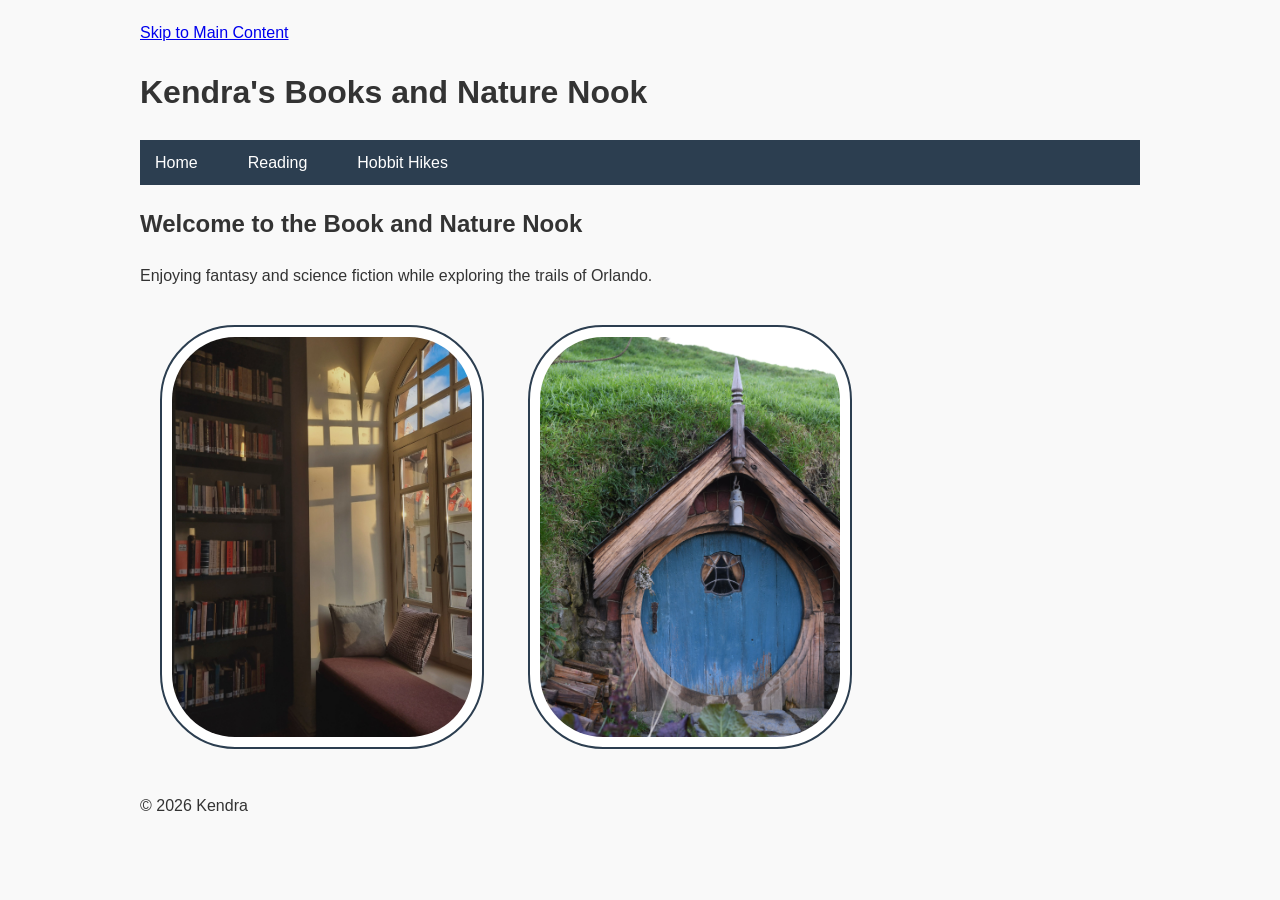
<file: index.html>
<!DOCTYPE html>
<html lang="en">
<head>
    <meta charset="UTF-8">
    <meta name="viewport" content="width=device-width, initial-scale=1.0">
    <title>Kendra's Books and Nature Nook</title>
    <!-- CSS stylesheet -->
    <link rel="stylesheet" href="CSS/styles.css">
    <!-- favicon -->
    <link rel="icon" type="image/png" href="images/favicon.png">
</head>
<body>

    <!-- Skip to main content link for accessibility -->
    <a href="#main-content" class="skip-link">Skip to Main Content</a>

    <header>
        <h1>Kendra's Books and Nature Nook</h1>
        <nav>
            <ul>
                <li><a href="index.html">Home</a></li>
                <li><a href="reading.html">Reading</a></li>
                <li><a href="hikes.html">Hobbit Hikes</a></li>
            </ul>
        </nav>
    </header>

    <main id="main-content">
         <!-- Hero Section -->
        <section class="hero">
            <h2>Welcome to the Book and Nature Nook</h2>
            <p>Enjoying fantasy and science fiction while exploring the trails of Orlando.</p>
        </section>
        <!-- 2-column grid section -->
        <div class="features-grid">
            <a href ="reading.html"><img src="nook.jpg" alt="cozy reading nook"></a>
            <a href="hikes.html"><img src="hobbit.jpg" alt="rich blue Hobbit door surrounded by lush green nature"></a>

        </div>
    </main>

    <footer>
        <p>&copy; 2026 Kendra</p>
    </footer>

</body>
</html>
</file>
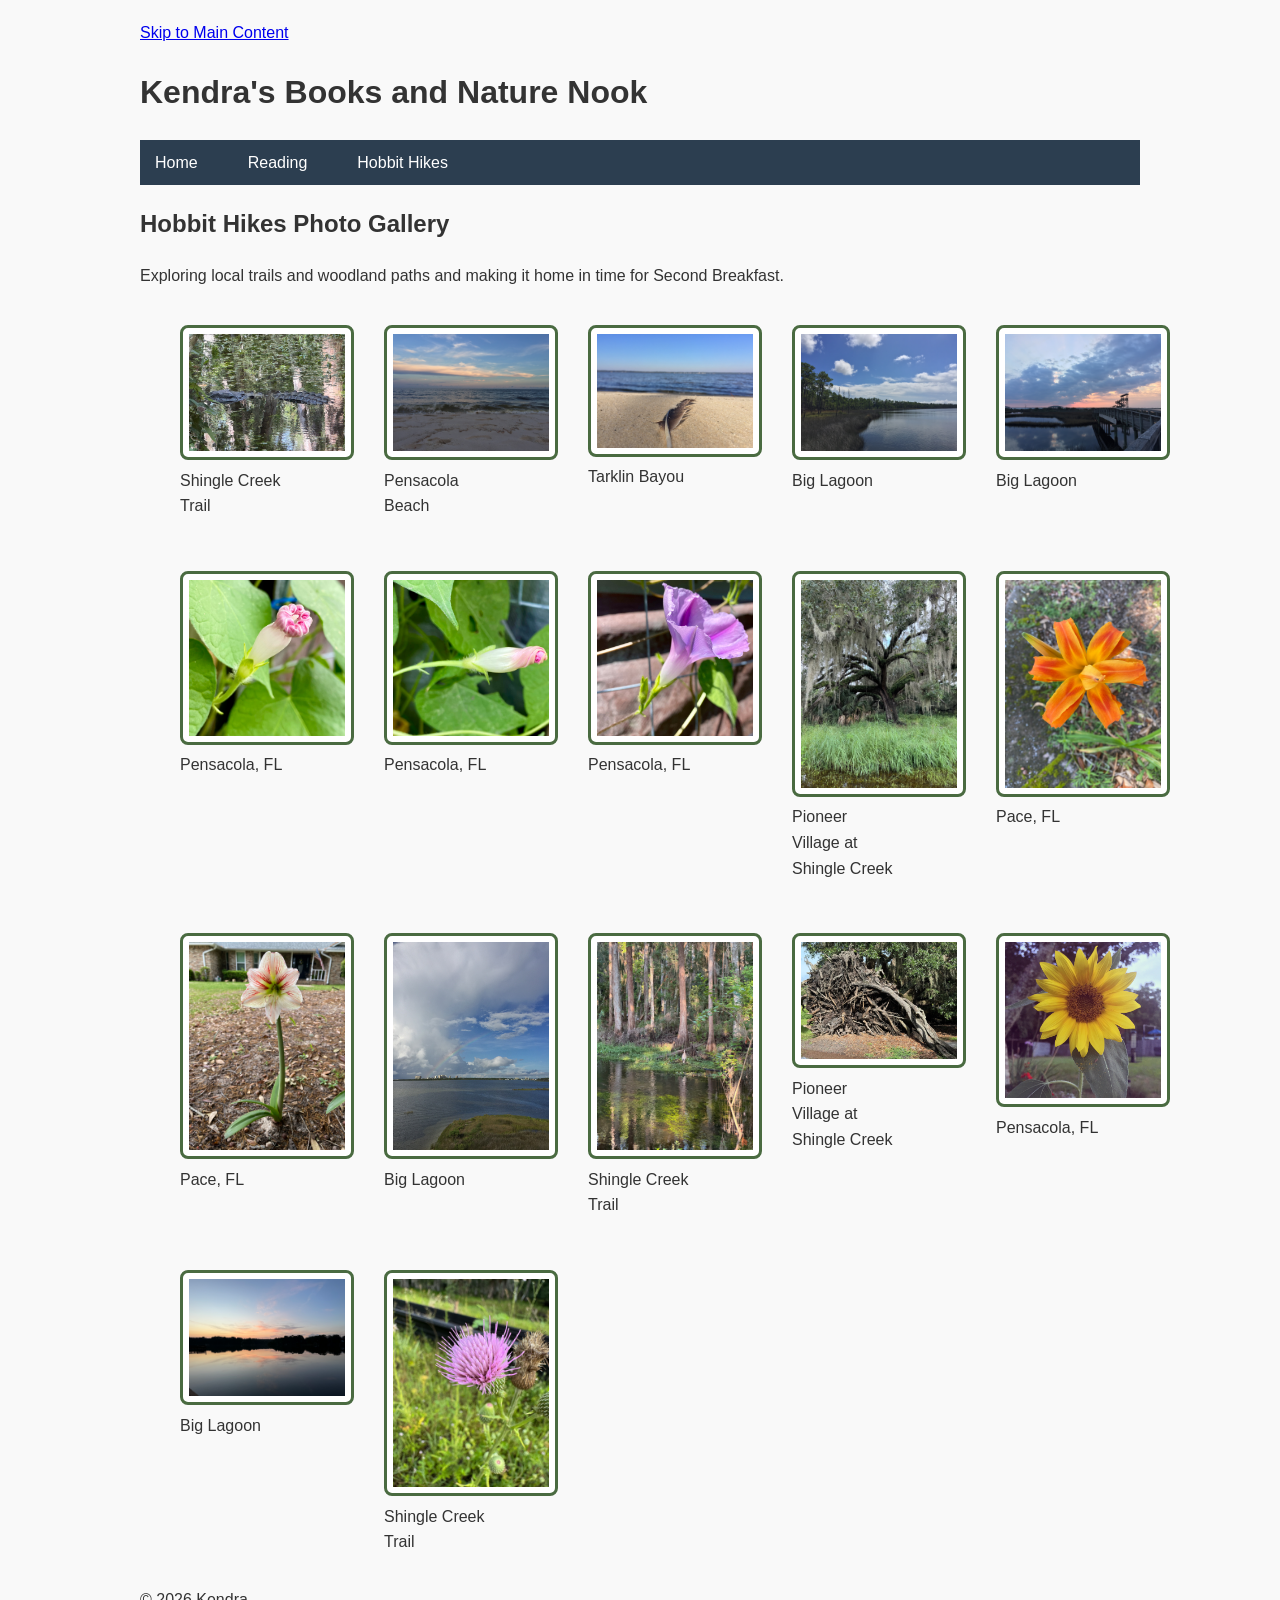
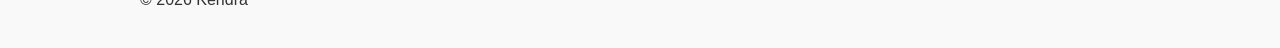
<file: hikes.html>
<!DOCTYPE html>
<html lang="en">
<head>
    <meta charset="UTF-8">
    <meta name="viewport" content="width=device-width, initial-scale=1.0">
    <title>Kendra's Books and Nature Nook</title>
    <!-- CSS stylesheet -->
    <link rel="stylesheet" href="CSS/styles.css">
    <!-- favicon -->
    <link rel="icon" type="image/png" href="images/favicon.png">
</head>
<body>

    <!-- Skip to main content link for accessibility -->
    <a href="#main-content" class="skip-link">Skip to Main Content</a>

    <header>
        <h1>Kendra's Books and Nature Nook</h1>
        <nav>
            <ul>
                <li><a href="index.html">Home</a></li>
                <li><a href="reading.html">Reading</a></li>
                <li><a href="hikes.html">Hobbit Hikes</a></li>
            </ul>
        </nav>
    </header>

<main id="main-content">
    <section class="hike-gallery-section">
        <h2>Hobbit Hikes Photo Gallery</h2>
        <p>Exploring local trails and woodland paths and making it home in time for Second Breakfast.</p>

        <!-- CSS Grid Container for Hikes -->
        <div class="hike-grid">
            <figure>
                <img src="images/nature/alligator.jpg" alt="An alligator floating in the river">
                <figcaption>Shingle Creek Trail</figcaption>
            </figure>
            <figure>
                <img src="images/nature/beach.JPG" alt="Waves at the beach">
                <figcaption>Pensacola Beach</figcaption>
            </figure>
            <figure>
                <img src="images/nature/feather.jpg" alt="A feather in the sand">
                <figcaption>Tarklin Bayou</figcaption>
            </figure>
            <figure>
                <img src="images/nature/lagoon.JPG" alt="Trees and tall grass along the lagoon">
                <figcaption>Big Lagoon</figcaption>
            </figure>
            <figure>
                <img src="images/nature/pier.JPG" alt="The Observation Tower at Big Lagoon">
                <figcaption>Big Lagoon</figcaption>
            </figure>
            <figure>
                <img src="images/nature/morning_glory_001.jpg" alt="A morning glory blossom">
                <figcaption>Pensacola, FL</figcaption>
            </figure>
            <figure>
                <img src="images/nature/morning_glory_002.jpg" alt="A tightly coiled morning glory blossom">
                <figcaption>Pensacola, FL</figcaption>
            </figure>
            <figure>
                <img src="images/nature/morning_glory_005.jpg" alt="A morning glory bloom">
                <figcaption>Pensacola, FL</figcaption>
            </figure>
            <figure>
                <img src="images/nature/moss.jpg" alt="Spanish moss hanging from a tree">
                <figcaption>Pioneer Village at Shingle Creek</figcaption>
            </figure>
            <figure>
                <img src="images/nature/orange_flower.jpg" alt="An orange lily in full bloom">
                <figcaption>Pace, FL</figcaption>
            </figure>
            
            <figure>
                <img src="images/nature/lilly.jpg" alt="A lily in full bloom">
                <figcaption>Pace, FL</figcaption>
            </figure>
            <figure>
                <img src="images/nature/rainbow.JPG" alt="a rainbow captured over the lagoon">
                <figcaption>Big Lagoon</figcaption>
            </figure>
            <figure>
                <img src="images/nature/river.jpg" alt="A water bird in the river">
                <figcaption>Shingle Creek Trail</figcaption>
            </figure>
            <figure>
                <img src="images/nature/roots.jpg" alt="The roots of a huge, overturned tree">
                <figcaption>Pioneer Village at Shingle Creek</figcaption>
            </figure>
            <figure>
                <img src="images/nature/sunflower.JPG" alt="a sunflower in full bloom">
                <figcaption>Pensacola, FL</figcaption>
            </figure>
            <figure>
                <img src="images/nature/sunset.jpg" alt="sunset at the lagoon">
                <figcaption>Big Lagoon</figcaption>
            </figure>
            <figure>
                <img src="images/nature/thistle.jpg" alt="a purple wildflower">
                <figcaption>Shingle Creek Trail</figcaption>
            </figure>
        </div>
    </section>
</main>
    <footer>
        <p>&copy; 2026 Kendra</p>
    </footer>

</body>
</html>
</file>
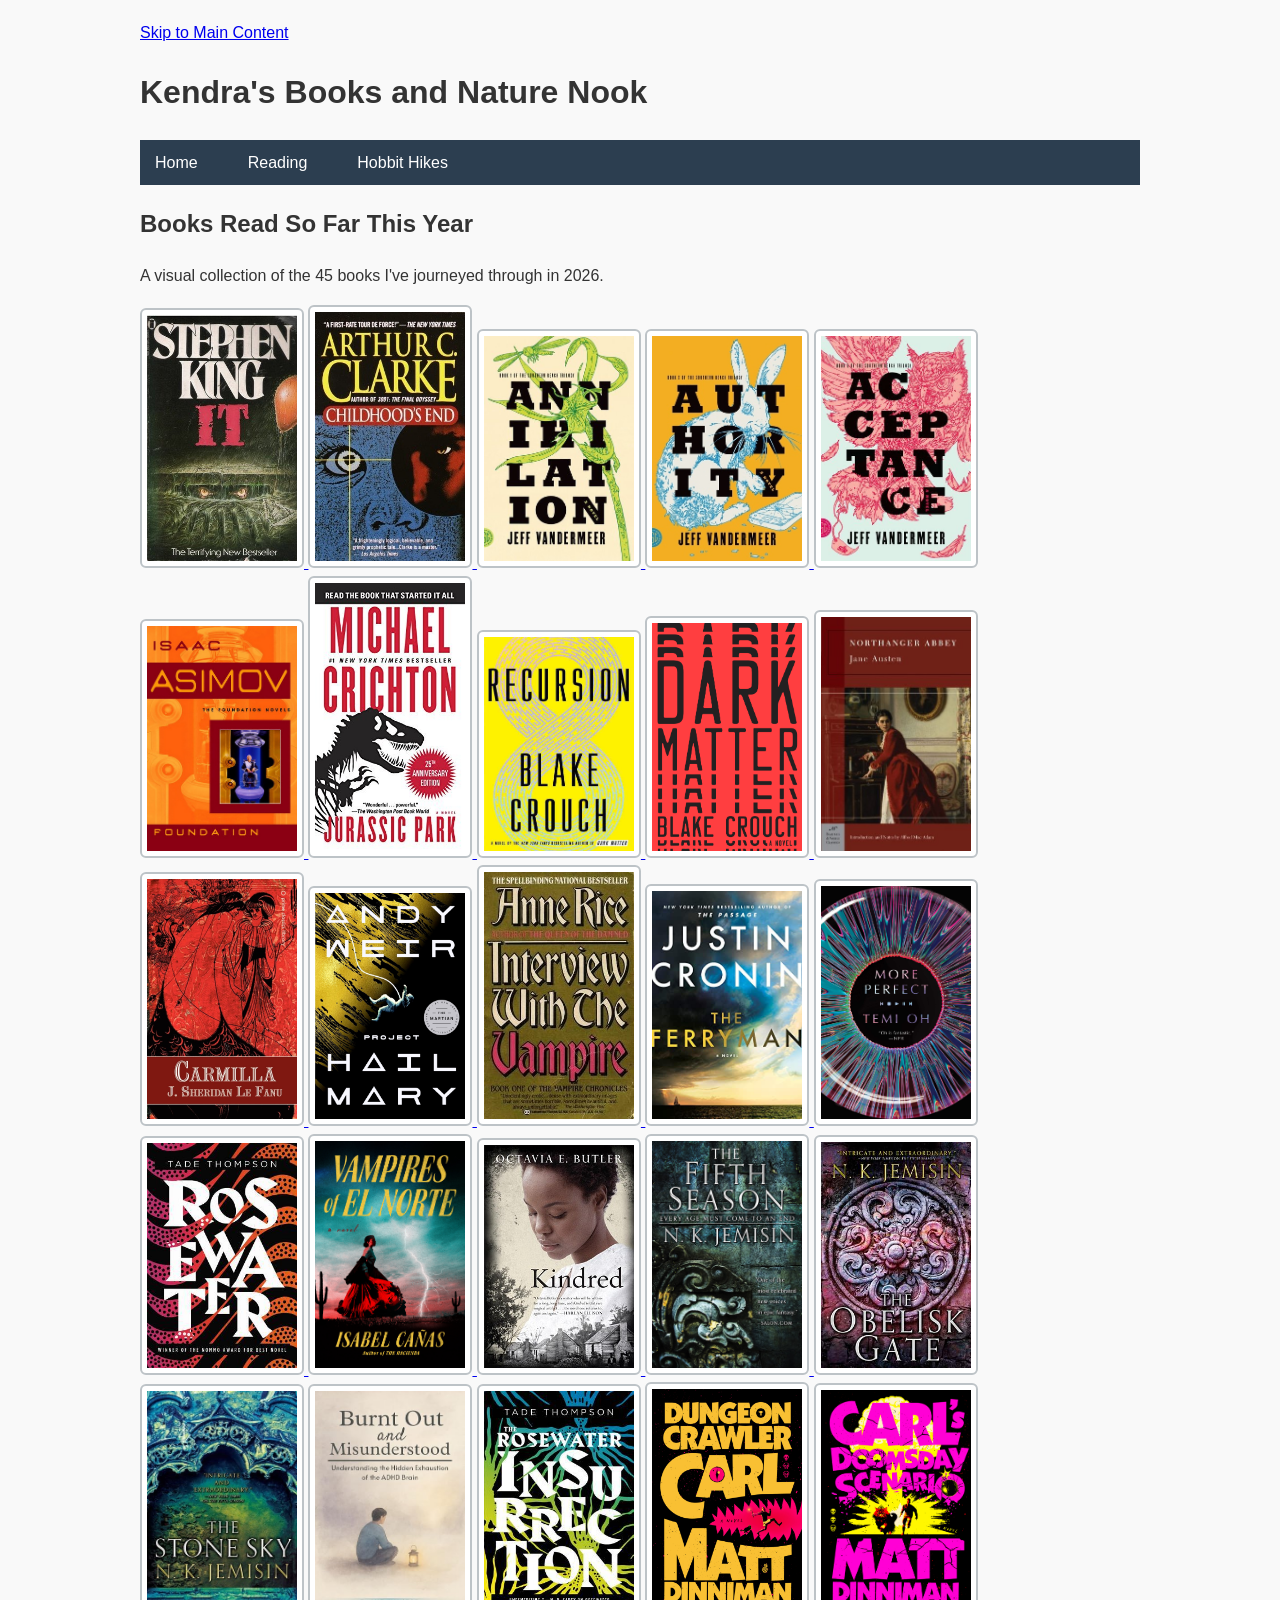
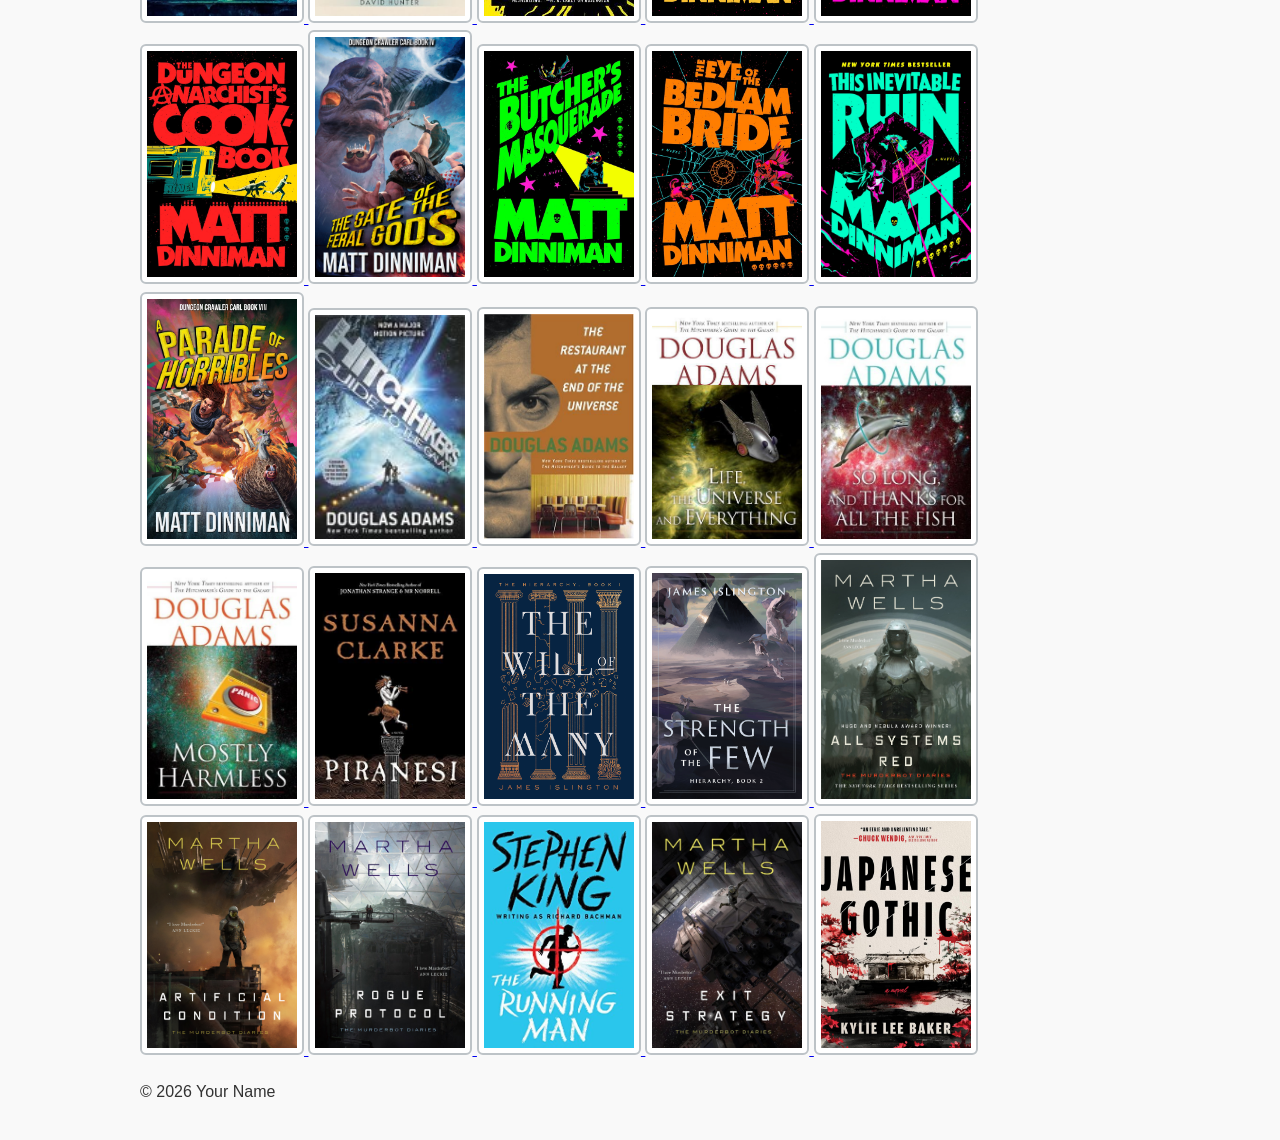
<file: reading.html>
<!DOCTYPE html>
<html lang="en">
<head>
    <meta charset="UTF-8">
    <meta name="viewport" content="width=device-width, initial-scale=1.0">
    <title>Kendra's Books and Nature Nook</title>
    <!-- CSS stylesheet -->
    <link rel="stylesheet" href="CSS/styles.css">
    <!-- favicon -->
    <link rel="icon" type="image/png" href="images/favicon.png">
</head>
<body>

    <!-- Skip to main content link for accessibility -->
    <a href="#main-content" class="skip-link">Skip to Main Content</a>

    <header>
        <h1>Kendra's Books and Nature Nook</h1>
        <nav>
            <ul>
                <li><a href="index.html">Home</a></li>
                <li><a href="reading.html">Reading</a></li>
                <li><a href="hikes.html">Hobbit Hikes</a></li>
            </ul>
        </nav>
    </header>

   <main id="main-content">
    <section class="book-gallery-section">
        <h2>Books Read So Far This Year</h2>
        <p>A visual collection of the 45 books I've journeyed through in 2026.</p>

        <!-- CSS Grid/Flexbox Div-->
        <div class="book-grid">
            <a href="https://www.goodreads.com/book/show/830502.It" target="_blank">
                <img src="images/it.jpg" alt="Book Cover for It by Stephen King">
            </a>
            <a href="https://www.goodreads.com/book/show/414999.Childhood_s_End" target="_blank">
                <img src="images/childhoods_end.jpg" alt="Book Cover for Childhood's End by Arthur C. Clarke">
            </a>
            <a href="https://www.goodreads.com/book/show/17934530-annihilation" target="_blank">
                <img src="images/annihilation.jpg" alt="Book Cover for Annihilation by Jeff Vandermeer">
            </a>
            <a href="https://www.goodreads.com/book/show/18077769-authority" target="_blank">
                <img src="images/authority.jpg" alt="Book Cover for Authority by Jeff Vandermeer">
            </a>
            <a href="https://www.goodreads.com/book/show/18077752-acceptance" target="_blank">
                <img src="images/acceptance.jpg" alt="Book Cover for [Book Title 5]">
            </a>
            <a href="https://www.goodreads.com/book/show/29579.Foundation" target="_blank">
                <img src="images/foundation.jpg" alt="Book Cover for Foundation by Isaac Asimov">
            </a>
            <a href="https://www.goodreads.com/book/show/40604658-jurassic-park" target="_blank">
                <img src="images/jurassic_park.jpg" alt="Book Cover for Jurassic Park by Michael Crichton">
            </a>
            <a href="https://www.goodreads.com/book/show/42046112-recursion" target="_blank">
                <img src="images/recursion.jpg" alt="Book Cover for Recursion by Blake Crouch">
            </a>
            <a href="https://www.goodreads.com/book/show/27833670-dark-matter" target="_blank">
                <img src="images/dark_matter.jpg" alt="Book Cover for Dark Matter by Blake Crouch">
            </a>
            <a href="https://www.goodreads.com/book/show/50398.Northanger_Abbey" target="_blank">
                <img src="images/northanger_abbey.jpg" alt="Book Cover for Northanger Abbey by Jane Austen">
            </a>
            <a href="https://www.goodreads.com/book/show/48037.Carmilla" target="_blank">
                <img src="images/carmilla.jpg" alt="Book Cover for Carmilla by J. Sheridan Le Fanu">
            </a>
            <a href="https://www.goodreads.com/book/show/54493401-project-hail-mary" target="_blank">
                <img src="images/hail_mary.jpg" alt="Book Cover for Project Hail Mary by Andy Weir">
            </a>
            <a href="https://www.goodreads.com/book/show/43763.Interview_with_the_Vampire" target="_blank">
                <img src="images/interview_with_the_vampire.jpg" alt="Book Cover for Interview With the Vampire by Anne Rice">
            </a>
            <a href="https://www.goodreads.com/book/show/61282437-the-ferryman" target="_blank">
                <img src="images/the_ferryman.jpg" alt="Book Cover for The Ferryman by Justin Cronin">
            </a>
            <a href="https://www.goodreads.com/book/show/62919750-more-perfect" target="_blank">
                <img src="images/more_perfect.jpg" alt="Book Cover for More Perfect by Temi Oh">
            </a>
            <a href="https://www.goodreads.com/book/show/38362809-rosewater" target="_blank">
                <img src="images/rosewater.jpg" alt="Book Cover for Rosewater by Tade Thompson">
            </a>
            <a href="https://www.goodreads.com/book/show/63892214-vampires-of-el-norte" target="_blank">
                <img src="images/vampires_of_el_norte.jpg" alt="Book Cover for Vampires of El Norte by Isabel Caña">
            </a>
            <a href="https://www.goodreads.com/book/show/60931.Kindred" target="_blank">
                <img src="images/kindred.jpg" alt="Book Cover for Kindred by Octavia E. Butler">
            </a>
            <a href="https://www.goodreads.com/book/show/19161852-the-fifth-season" target="_blank">
                <img src="images/the_fifth_season.jpg" alt="Book Cover for The Fifth Season by N.K. Jemisin">
            </a>
            <a href="https://www.goodreads.com/book/show/26228034-the-obelisk-gate" target="_blank">
                <img src="images/the_obelisk_gate.jpg" alt="Book Cover for The Obelisk Gate by N.K. Jemisin">
            </a>
            <a href="https://www.goodreads.com/book/show/31817749-the-stone-sky" target="_blank">
                <img src="images/the_stone_sky.jpg" alt="Book Cover for The Stone Sky by N.K. Jemisin">
            </a>
            <a href="https://www.goodreads.com/book/show/242370752-burnt-out-and-misunderstood" target="_blank">
                <img src="images/burnt_out_and_misunderstood.jpg" alt="Book Cover for Burnt Out and Misunderstood by David Hunter">
            </a>
            <a href="https://www.goodreads.com/book/show/40696972-the-rosewater-insurrection" target="_blank">
                <img src="images/the_rosewater_insurrection.jpg" alt="Book Cover for The Rosewater Insurrection by Tade Thompson">
            </a>
            <a href="https://www.goodreads.com/book/show/56791389-dungeon-crawler-carl" target="_blank">
                <img src="images/dungeon_crawler_carl.jpg" alt="Book Cover for Dungeon Crawler Carl by Matt Dinniman">
            </a>
            <a href="https://www.goodreads.com/book/show/212393364-carl-s-doomsday-scenario" target="_blank">
                <img src="images/carls_doomsday_scenario.jpg" alt="Book Cover for Carl's Doomsday Scenario by Matt Dinniman">
            </a>
            <a href="https://www.goodreads.com/book/show/211721809-the-dungeon-anarchist-s-cookbook" target="_blank">
                <img src="images/the_dungeon_anarchists_cookbook.jpg" alt="Book Cover for The Dungeon Anarchist's Cookbook by Matt Dinniman">
            </a>
            <a href="https://www.goodreads.com/book/show/57905101-the-gate-of-the-feral-gods" target="_blank">
                <img src="images/the_gate_of_the_feral_gods.jpg" alt="Book Cover for The Gate of the Feral Gods">
            </a>
            <a href="https://www.goodreads.com/book/show/220772913-the-butcher-s-masquerade" target="_blank">
                <img src="images/the_butchers_masquerade.jpg" alt="Book Cover for The Butcher's Masquerade by Matt Dinniman">
            </a>
            <a href="https://www.goodreads.com/book/show/220772912-the-eye-of-the-bedlam-bride" target="_blank">
                <img src="images/the_eye_of_the_bedlam_bride.jpg" alt="Book Cover for The Eye of the Bedlam Bride by Matt Dinniman">
            </a>
            <a href="https://www.goodreads.com/book/show/232497556-this-inevitable-ruin" target="_blank">
                <img src="images/this_inevitable_ruin.jpg" alt="Book Cover for This Inevitable Ruin by Matt Dinniman">
            </a>
            <a href="https://www.goodreads.com/book/show/247031753-a-parade-of-horribles" target="_blank">
                <img src="images/a_parade_of_horribles.jpg" alt="Book Cover for A Parade of Horribles by Matt Dinniman">
            </a>
            <a href="https://www.goodreads.com/book/show/386162.The_Hitchhiker_s_Guide_to_the_Galaxy" target="_blank">
                <img src="images/hitchhikers_guide.jpg" alt="Book Cover for The Hitchhiker's Guide to the Galaxy by Douglas Adams">
            </a>
            <a href="https://www.goodreads.com/book/show/8695.The_Restaurant_at_the_End_of_the_Universe" target="_blank">
                <img src="images/the_restaurant_at_the_end_of_the_universe.jpg" alt="Book Cover for The Restaurant at the End of the Universe by Douglas Adams">
            </a>
            <a href="https://www.goodreads.com/book/show/8694.Life_the_Universe_and_Everything" target="_blank">
                <img src="images/life_the_universe_and_everything.jpg" alt="Book Cover for Life, the Universe, and Everything by Douglas Adams">
            </a>
            <a href="https://www.goodreads.com/book/show/6091075-so-long-and-thanks-for-all-the-fish" target="_blank">
                <img src="images/so_long_and_thanks_for_all_the_fish.jpg" alt="Book Cover for So Long, and Thanks for All the Fish by Douglas Adams">
            </a>
            <a href="https://www.goodreads.com/book/show/569429.Mostly_Harmless" target="_blank">
                <img src="images/mostly_harmless.jpg" alt="Book Cover for Mostly Harmless by Douglas Adams">
            </a>
            <a href="https://www.goodreads.com/book/show/50202953-piranesi" target="_blank">
                <img src="images/piranesi.jpg" alt="Book Cover for Piranesi by Susanna Clarke">
            </a>
            <a href="https://www.goodreads.com/book/show/58416952-the-will-of-the-many" target="_blank">
                <img src="images/the_will_of_the_many.jpg" alt="Book Cover for The Will of the Many by James Islington">
            </a>
            <a href="https://www.goodreads.com/book/show/169485073-the-strength-of-the-few" target="_blank">
                <img src="images/the_strength_of_the_few.jpg" alt="Book Cover for The Strength of the Few by James Islington">
            </a>
            <a href="https://www.goodreads.com/book/show/32758901-all-systems-red" target="_blank">
                <img src="images/all_systems_red.jpg" alt="Book Cover for All Systems Red by Martha Wells">
            </a>
            <a href="https://www.goodreads.com/book/show/36223860-artificial-condition" target="_blank">
                <img src="images/artificial_condition.jpg" alt="Book Cover for Artificial Condition by Martha Wells">
            </a>
            <a href="https://www.goodreads.com/book/show/35519101-rogue-protocol" target="_blank">
                <img src="images/rogue_protocol.jpg" alt="Book Cover for Rogue Protocol by Martha Wells">
            </a>
            <a href="https://www.goodreads.com/book/show/28274420-the-running-man" target="_blank">
                <img src="images/the_running_man.jpg" alt="Book Cover for The Running Man by Stephen King (writing as Richard Bachman)">
            </a>
            <a href="https://www.goodreads.com/book/show/35519109-exit-strategy" target="_blank">
                <img src="images/exit_strategy.jpg" alt="Book Cover for Exit Strategy by Martha Wells">
            </a>
            <a href="https://www.goodreads.com/book/show/233333688-japanese-gothic" target="_blank">
                <img src="images/japanese_gothic.jpg" alt="Book Cover for Japanese Gotchic by Kylie Lee Baker">
            </a>
        </div>
    </section>
</main>

    <footer>
        <p>&copy; 2026 Your Name</p>
    </footer>

</body>
</html>
</file>
<file: CSS/styles.css>
/* general page styling */
body {
    font-family: Arial, Helvetica, sans-serif;
    line-height: 1.6;
    color: #333;
    max-width: 1000px;
    margin: 0 auto;
    padding: 20px;
    background-color: #f9f9f9;
}

/* navigation bar */
nav ul {
    display: flex;
    list-style-type: none;
    gap: 20px;
    padding: 0;
    background-color: #2c3e50;
    margin: 0;
}

nav li a {
    color: white;
    text-decoration: none;
    padding: 10px 15px;
    display: block;
}

/* book covers */
.book-grid img {
    width: 15%;
    height: auto;
    border: 2px solid #bdc3c7;
    padding: 5px;
    border-radius: 6px;
    background-color: white;
    transition: transform 0.2s ease;
}

/* hover effect */
.book-grid img:hover {
    transform: scale(1.25);
    border-color: #2980b9;
}

/* index pictures */
.features-grid img {
    width: 30%;
    height: 400px;
    object-fit: cover;
    padding: 10px;
    margin: 20px;
    border: 2px solid #2c3e50;
    border-radius: 75px;
    background-color: white;
    transition: transform 0.2s ease;
}

/* hover effect */
.features-grid img:hover {
    transform: rotate(-10deg);
    
}

/* hike pictures grid container */
.hike-grid {
    display: grid;
    grid-template-columns: repeat(auto-fill, minmax(180px, 1fr));
    gap: 20px;
    margin-top: 20px;
}

/* hike gallery images */
.hike-grid img {
    width: 150%;
    height: auto;
    border: 3px solid #4a6b41; /*border */
    padding: 6px;
    border-radius: 8px;
    background-color: white;
    transition: transform 0.3s ease z-index 0.3s ease;
}

/* hover for hike grid */
.hike-grid img:hover {
    transform: scale(3.0);
    position: relative;
    z-index: 10;
    box-shadow: 0 10px 20px rgba(0, 0, 0, 0.3);
}
</file>
